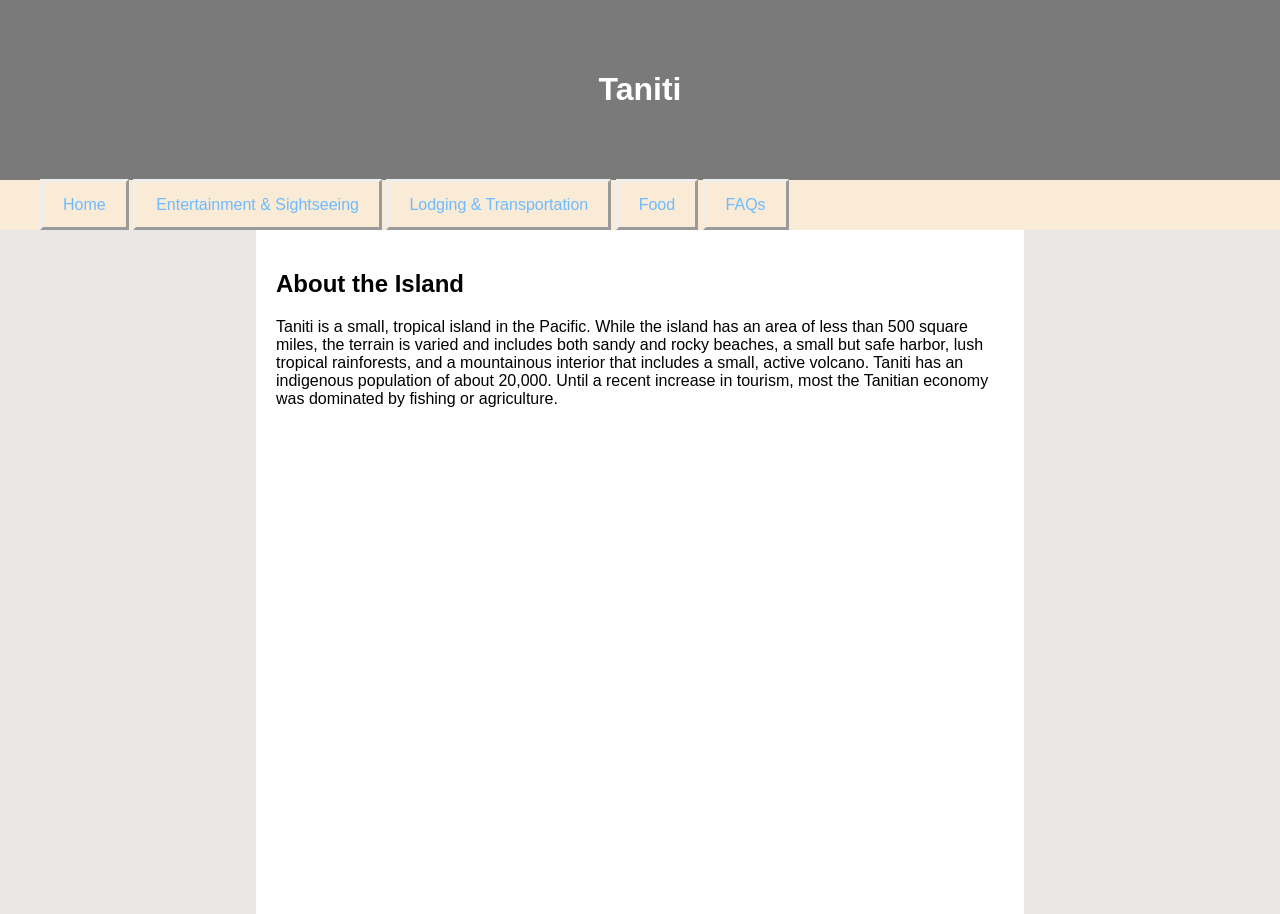
<file: index.html>
<html>
  <head>
    <title>Taniti</title>
    <link rel="stylesheet" href="style.css" />
  </head>
  <body>
    <header>
      <h1 id="inCenter">Taniti</h1>
    </header>
    <nav>
      <ul>
        <a class="outset" href="index.html">Home</a>
        <a class="outset" href="entertainment_sightseeing.html"
          >Entertainment & Sightseeing</a
        >
        <a class="outset" href="lodging_transportation.html"
          >Lodging & Transportation</a
        >
        <a class="outset" href="food.html">Food</a>
        <a class="outset" href="faq.html">FAQs</a>
      </ul>
    </nav>
    <dev class="rows">
      <aside></aside>
      <section>
        <h2>About the Island</h2>
        <p>Taniti is a small, tropical island in the Pacific. While the island has an area of less than 500 square miles, the terrain is varied and includes both sandy and rocky beaches, a small but safe harbor, lush tropical rainforests, and a mountainous interior that includes a small, active volcano. Taniti has an indigenous population of about 20,000. Until a recent increase in tourism, most the Tanitian economy was dominated by fishing or agriculture.</p>
      </section>
      <aside></aside>
    </dev>
  </body>
</html>
</file>
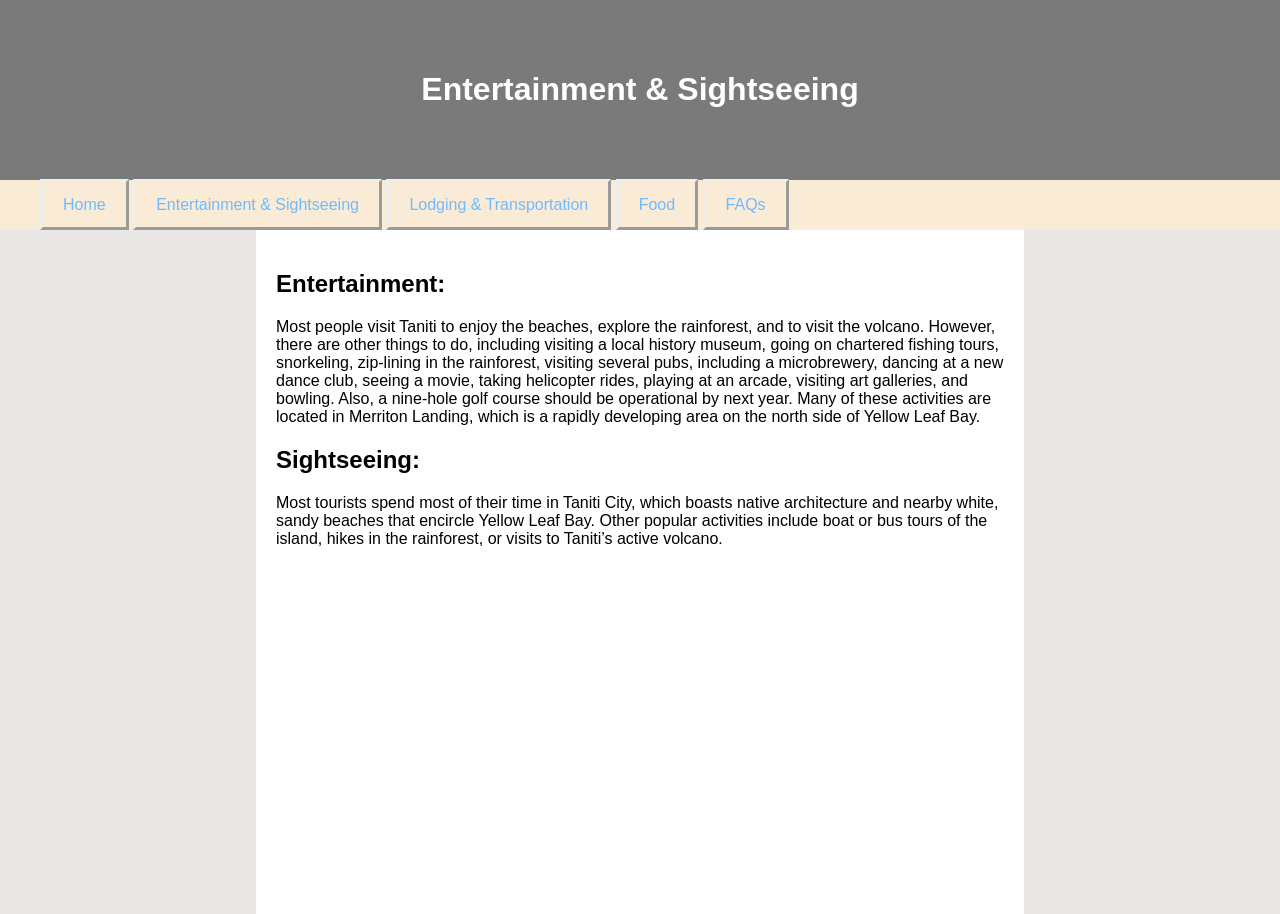
<file: entertainment_sightseeing.html>
<html>
  <head>
    <title>Taniti - Entertainment & Sightseeing</title>
    <link rel="stylesheet" href="style.css" />
  </head>
  <body>
    <header>
      <h1 id="inCenter">Entertainment & Sightseeing</h1>
    </header>
    <nav>
      <ul>
        <a class="outset" href="index.html">Home</a>
        <a class="outset" href="entertainment_sightseeing.html"
          >Entertainment & Sightseeing</a
        >
        <a class="outset" href="lodging_transportation.html"
          >Lodging & Transportation</a
        >
        <a class="outset" href="food.html">Food</a>
        <a class="outset" href="faq.html">FAQs</a>
      </ul>
    </nav>
    <dev class="rows">
      <aside></aside>
      <section>
        <h2>Entertainment:</h2>
        <p>Most people visit Taniti to enjoy the beaches, explore the rainforest, and to visit the volcano. However, there are other things to do, including visiting a local history museum, going on chartered fishing tours, snorkeling, zip-lining in the rainforest, visiting several pubs, including a microbrewery, dancing at a new dance club, seeing a movie, taking helicopter rides, playing at an arcade, visiting art galleries, and bowling. Also, a nine-hole golf course should be operational by next year. Many of these activities are located in Merriton Landing, which is a rapidly developing area on the north side of Yellow Leaf Bay. </p>
        <h2>Sightseeing:</h2>
        <p>Most tourists spend most of their time in Taniti City, which boasts native architecture and nearby white, sandy beaches that encircle Yellow Leaf Bay. Other popular activities include boat or bus tours of the island, hikes in the rainforest, or visits to Taniti’s active volcano.</p>
      </section>
      <aside></aside>
    </dev>
  </body>
</html>
</file>
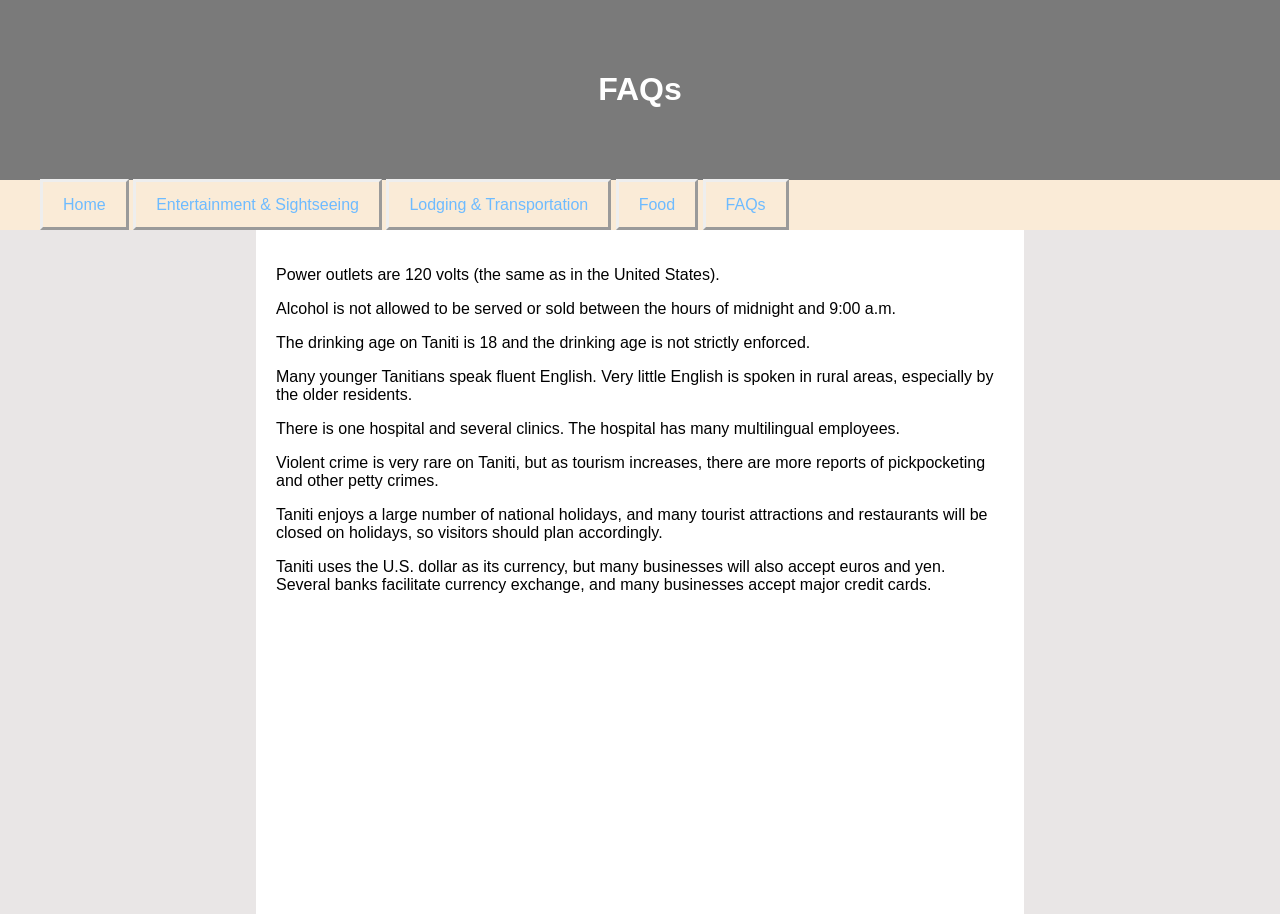
<file: faq.html>
<html>
  <head>
    <title>Taniti - FAQs</title>
    <link rel="stylesheet" href="style.css" />
  </head>
  <body>
    <header>
      <h1 id="inCenter">FAQs</h1>
    </header>
    <nav>
      <ul>
        <a class="outset" href="index.html">Home</a>
        <a class="outset" href="entertainment_sightseeing.html"
          >Entertainment & Sightseeing</a
        >
        <a class="outset" href="lodging_transportation.html"
          >Lodging & Transportation</a
        >
        <a class="outset" href="food.html">Food</a>
        <a class="outset" href="faq.html">FAQs</a>
      </ul>
    </nav>
    <dev class="rows">
      <aside></aside>
      <section>
        <p>Power outlets are 120 volts (the same as in the United States).</p>
        <p>Alcohol is not allowed to be served or sold between the hours of midnight and 9:00 a.m. </p>
        <p>The drinking age on Taniti is 18 and the drinking age is not strictly enforced.</p>
        <p>Many younger Tanitians speak fluent English. Very little English is spoken in rural areas, especially by the older residents.</p>
        <p>There is one hospital and several clinics. The hospital has many multilingual employees.</p>
        <p>Violent crime is very rare on Taniti, but as tourism increases, there are more reports of pickpocketing and other petty crimes. </p>
        <p>Taniti enjoys a large number of national holidays, and many tourist attractions and restaurants will be closed on holidays, so visitors should plan accordingly.</p>
        <p>Taniti uses the U.S. dollar as its currency, but many businesses will also accept euros and yen. Several banks facilitate currency exchange, and many businesses accept major credit cards.</p>
</section>
      <aside></aside>
    </dev>
  </body>
</html>
</file>
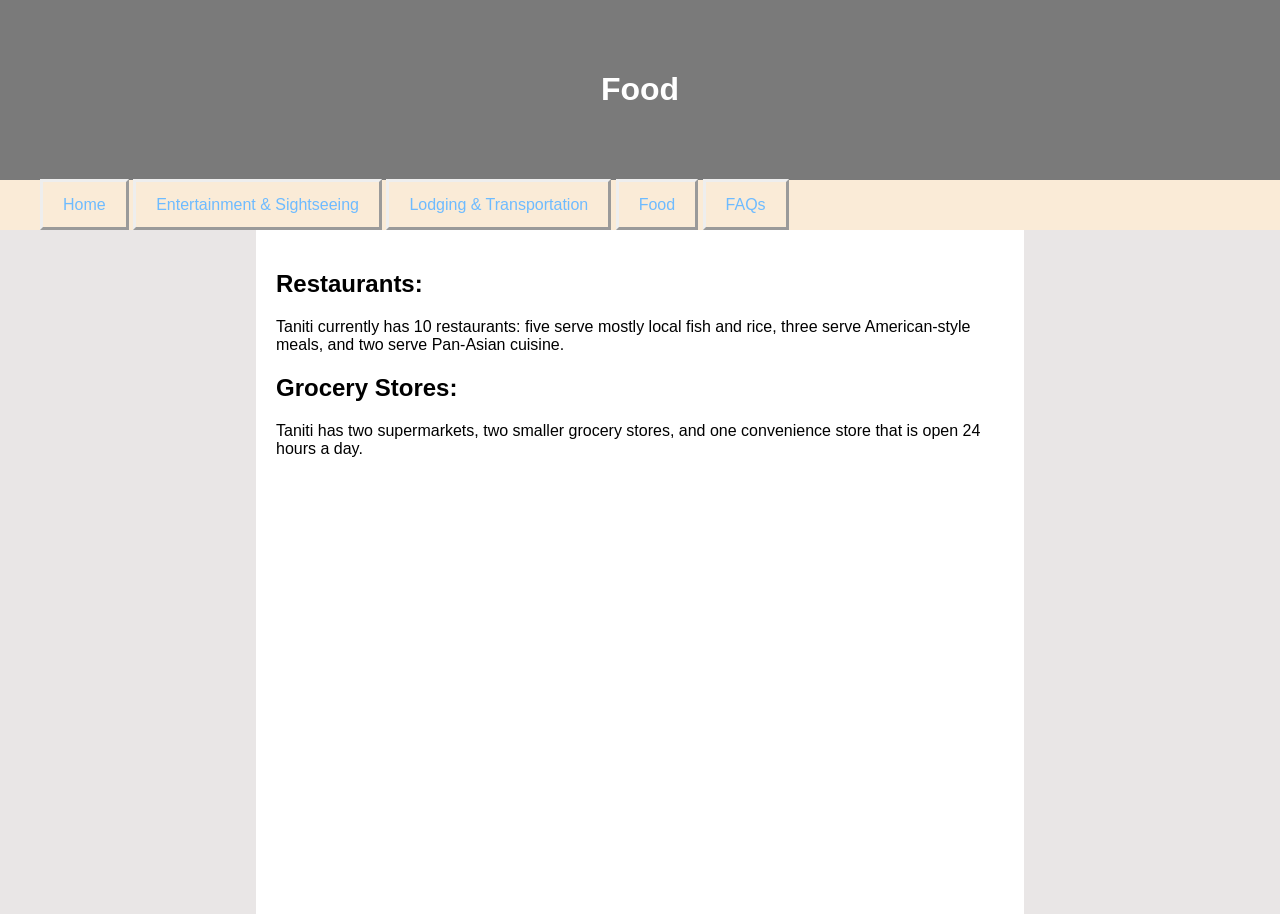
<file: food.html>
<html>
  <head>
    <title>Taniti - Food</title>
    <link rel="stylesheet" href="style.css" />
  </head>
  <body>
    <header>
      <h1 id="inCenter">Food</h1>
    </header>
    <nav>
      <ul>
        <a class="outset" href="index.html">Home</a>
        <a class="outset" href="entertainment_sightseeing.html"
          >Entertainment & Sightseeing</a
        >
        <a class="outset" href="lodging_transportation.html"
          >Lodging & Transportation</a
        >
        <a class="outset" href="food.html">Food</a>
        <a class="outset" href="faq.html">FAQs</a>
      </ul>
    </nav>
    <dev class="rows">
      <aside></aside>
      <section>
        <h2>Restaurants:</h2>
        <p>Taniti currently has 10 restaurants: five serve mostly local fish and rice, three serve American-style meals, and two serve Pan-Asian cuisine.</p>
        <h2>Grocery Stores:</h2>
        <p>Taniti has two supermarkets, two smaller grocery stores, and one convenience store that is open 24 hours a day.</p>
</section>
      <aside></aside>
    </dev>
  </body>
</html>
</file>
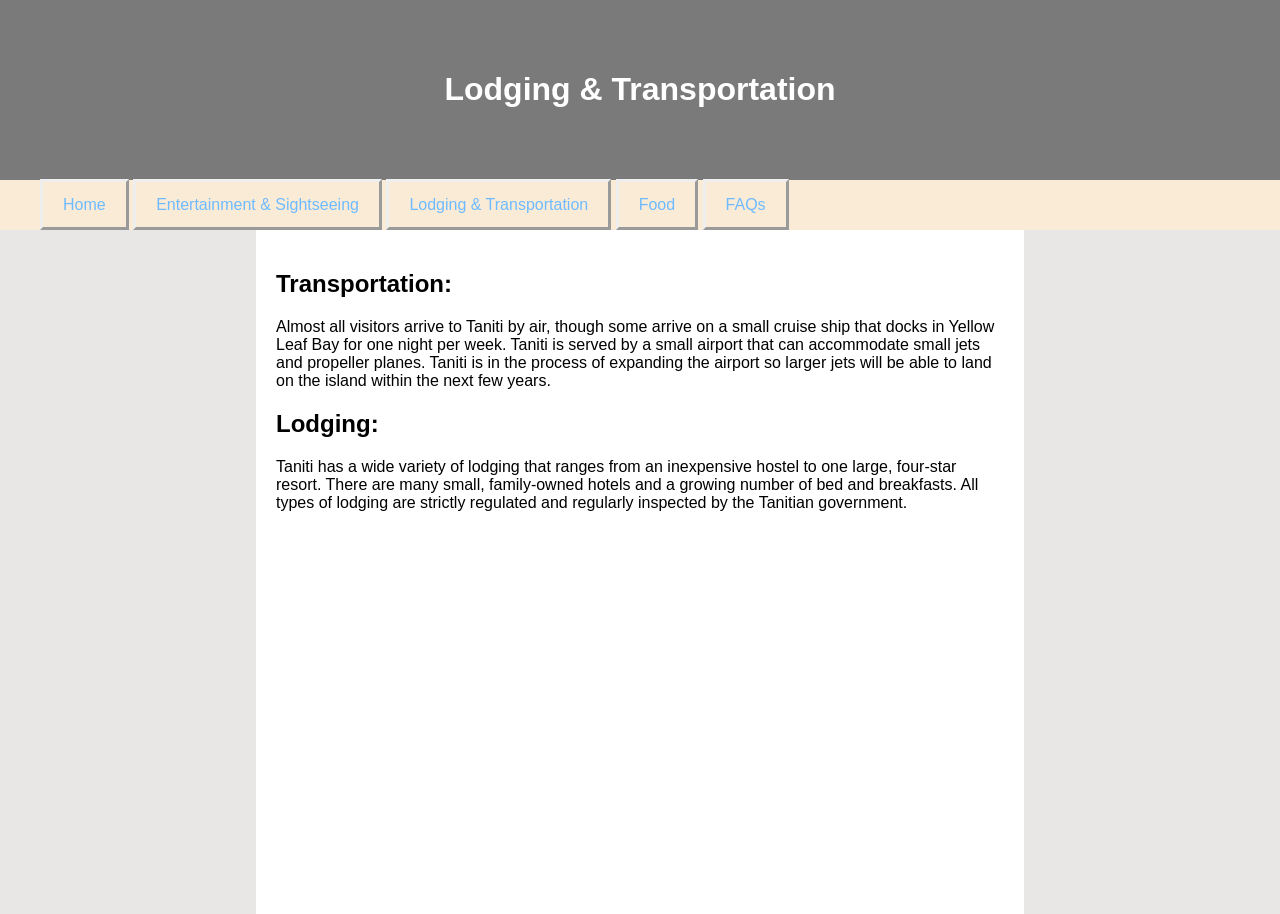
<file: lodging_transportation.html>
<html>
  <head>
    <title>Taniti - Lodging & Transportation</title>
    <link rel="stylesheet" href="style.css" />
  </head>
  <body>
    <header>
      <h1 id="inCenter">Lodging & Transportation</h1>
    </header>
    <nav>
      <ul>
        <a class="outset" href="index.html">Home</a>
        <a class="outset" href="entertainment_sightseeing.html"
          >Entertainment & Sightseeing</a
        >
        <a class="outset" href="lodging_transportation.html"
          >Lodging & Transportation</a
        >
        <a class="outset" href="food.html">Food</a>
        <a class="outset" href="faq.html">FAQs</a>
      </ul>
    </nav>
    <dev class="rows">
      <aside></aside>
      <section>
        <h2>Transportation:</h2>
        <p>Almost all visitors arrive to Taniti by air, though some arrive on a small cruise ship that docks in Yellow Leaf Bay for one night per week. Taniti is served by a small airport that can accommodate small jets and propeller planes. Taniti is in the process of expanding the airport so larger jets will be able to land on the island within the next few years. </p>
        <h2>Lodging:</h2>
        <p>Taniti has a wide variety of lodging that ranges from an inexpensive hostel to one large, four-star resort. There are many small, family-owned hotels and a growing number of bed and breakfasts. All types of lodging are strictly regulated and regularly inspected by the Tanitian government.</p>
      </section>
      <aside></aside>
    </dev>
  </body>
</html>
</file>
<file: style.css>
* {
  box-sizing: border-box;
}
body {
  font-family: Arial;
  margin: 0;
  background-color: #bdbdbd;
}
header {
  padding: 50px;
  text-align: center;
  background: #7a7a7a;
  color: white;
}
nav {
  display: flex;
  background-color: antiquewhite;
}
nav a {
  color: rgb(110, 187, 255);
  padding: 14px 20px;
  text-decoration: none;
  text-align: center;
}
nav a.outset {
  border-style: outset;
}
nav a:hover {
  background-color: rgb(109, 109, 109);
}
section {
  flex: 60%;
  background-color: white;
  padding: 20px;
}
.rows {
  min-height: 76vh;
  display: flex;
  flex-wrap: wrap;
}
aside {
  flex: 20%;
  background-color: #e9e6e6;
  padding: 20px;
}

img.a {
  float: right;
}
a.relative {
  position: relative;
  left: 40;
}
#inCenter {
  text-align: center;
}
</file>
